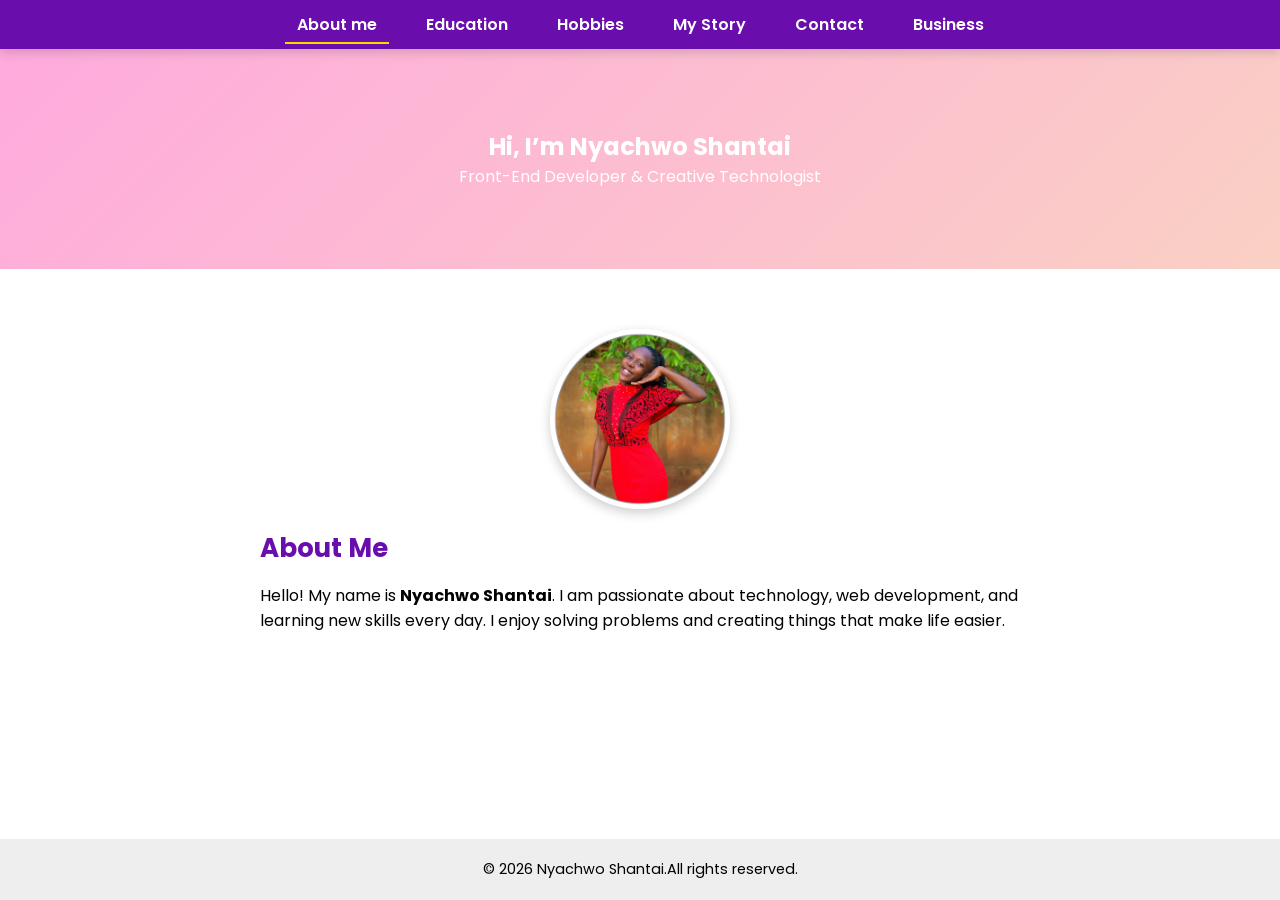
<file: index.html>
<!DOCTYPE html>
<html lang="en">
<head>
  <meta charset="UTF-8">
  <meta name="viewport" content="width=device-width, initial-scale=1.0">
  <title>Nyachwo Shantai`s profile</title>
  <link rel="stylesheet" href="style.css">
  <link href="https://fonts.googleapis.com/css2?family=Poppins:wght@300;400;600;700&display=swap"rel="stylesheet">
  <link rel="stylesheet"href="https://cdnjs.cloudflare.com/ajax/libs/font-awesome/6.4.0/css/all.min.css">
</head>
<body>

<header class="navbar">
  <nav>
    <ul>
      <li><a href="index.html" class="active">About me</a></li>
      <li><a href="education.html">Education</a></li>
      <li><a href="hobbies.html">Hobbies</a></li>
      <li><a href="personal-story.html">My Story</a></li>
      <li><a href="contact.html">Contact</a></li>
      <li><a href="business.html">Business</a></li>
    </ul>
  </nav>
</header>

<section class="hero">
  <h1>Hi, I’m <strong>Nyachwo Shantai</strong></h1>
  <p>Front-End Developer & Creative Technologist</p>
</section>

<section class="content">
  <img src="image.jpeg" alt="Shantai's Photo" class="profile-img">
  <h2>About Me</h2>
  <p>Hello! My name is <strong>Nyachwo Shantai</strong>. I am passionate about technology, web development, and learning new skills every day. I enjoy solving problems and creating things that make life easier.</p>
</section>

<footer>
  &copy 2026 Nyachwo Shantai.All rights reserved.
</footer>
</body>
</html>
</file>
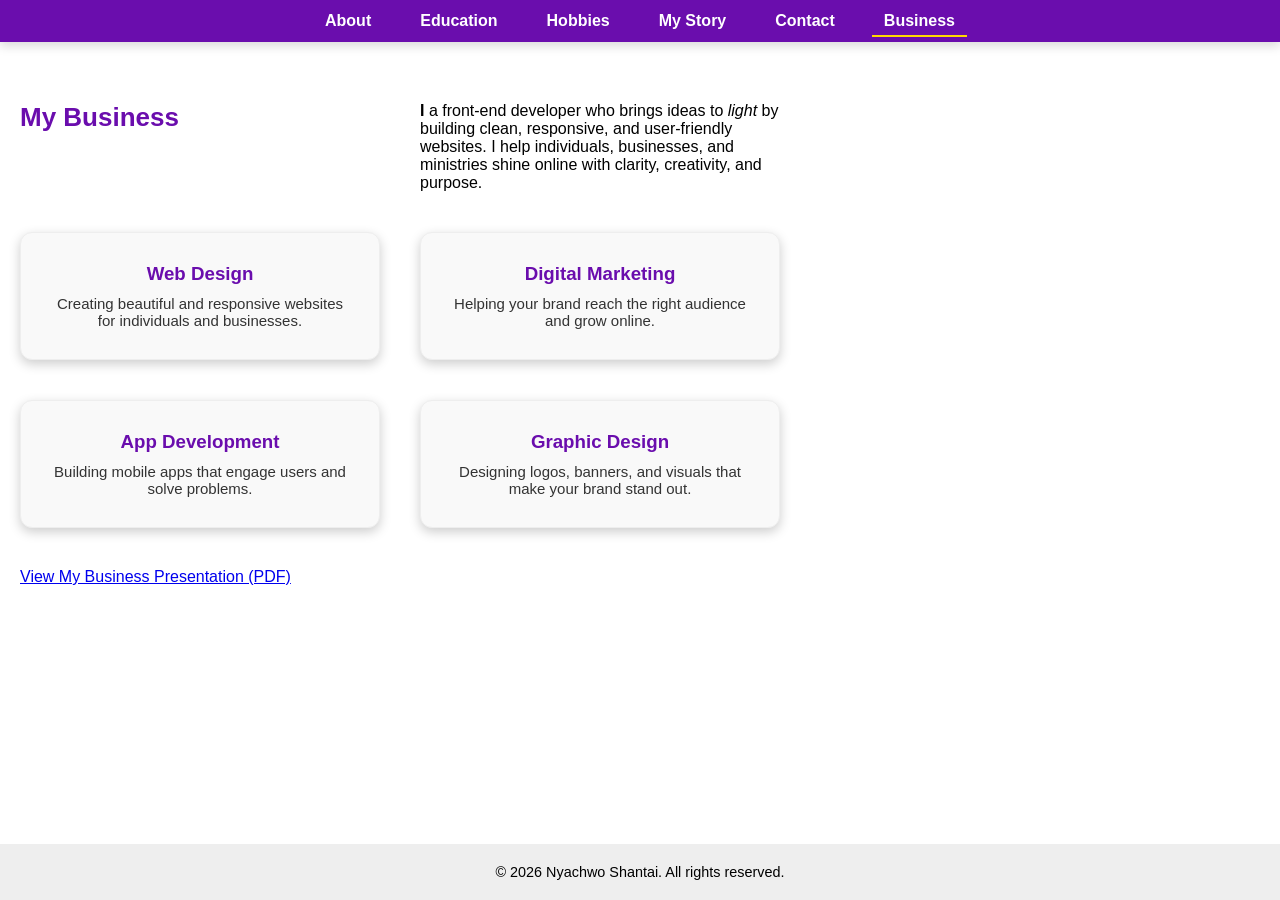
<file: business.html>
<!DOCTYPE html>
<html lang="en">
<head>
  <meta charset="UTF-8">
  <meta name="viewport" content="width=device-width, initial-scale=1.0">
  <title>Nyachwo Shantai`s profile</title>
  <link rel="stylesheet" href="style.css">
</head>
<body>

  <!-- Navbar -->
  <header class="navbar">
    <nav>
      <ul>
        <li><a href="index.html">About</a></li>
        <li><a href="education.html">Education</a></li>
        <li><a href="hobbies.html">Hobbies</a></li>
        <li><a href="personal-story.html">My Story</a></li>
        <li><a href="contact.html">Contact</a></li>
        <li><a href="business.html" class="active">Business</a></li>
  </ul>
    </nav>
  </header>

  <!-- Business Section-->
  <section class="content business">
    <h2>My Business</h2>
    <p>
      <b>I </b> a front-end developer who brings ideas to <i>light</i> by building clean,
      responsive, and user-friendly websites. I help individuals, businesses,
      and ministries shine online with clarity, creativity, and purpose.
    </p>

    <!-- Business Cards -->
    <div class="card">
      <h3>Web Design</h3>
      <p>Creating beautiful and responsive websites for individuals and businesses.</p>
    </div>
    <div class="card">
      <h3>Digital Marketing</h3>
      <p>Helping your brand reach the right audience and grow online.</p>
    </div>
    <div class="card">
      <h3>App Development</h3>
      <p>Building mobile apps that engage users and solve problems.</p>
    </div>
    <div class="card">
      <h3>Graphic Design</h3>
      <p>Designing logos, banners, and visuals that make your brand stand out.</p>
    </div>

    <a href="nyachwo-shantai-briyana.pdf" target="_blank" class="pdf-link">
      View My Business Presentation (PDF)
    </a>
  </section>

  <!-- Footer -->
  <footer>
    &copy; 2026 Nyachwo Shantai. All rights reserved.
  </footer>

</body>
</html>
</file>
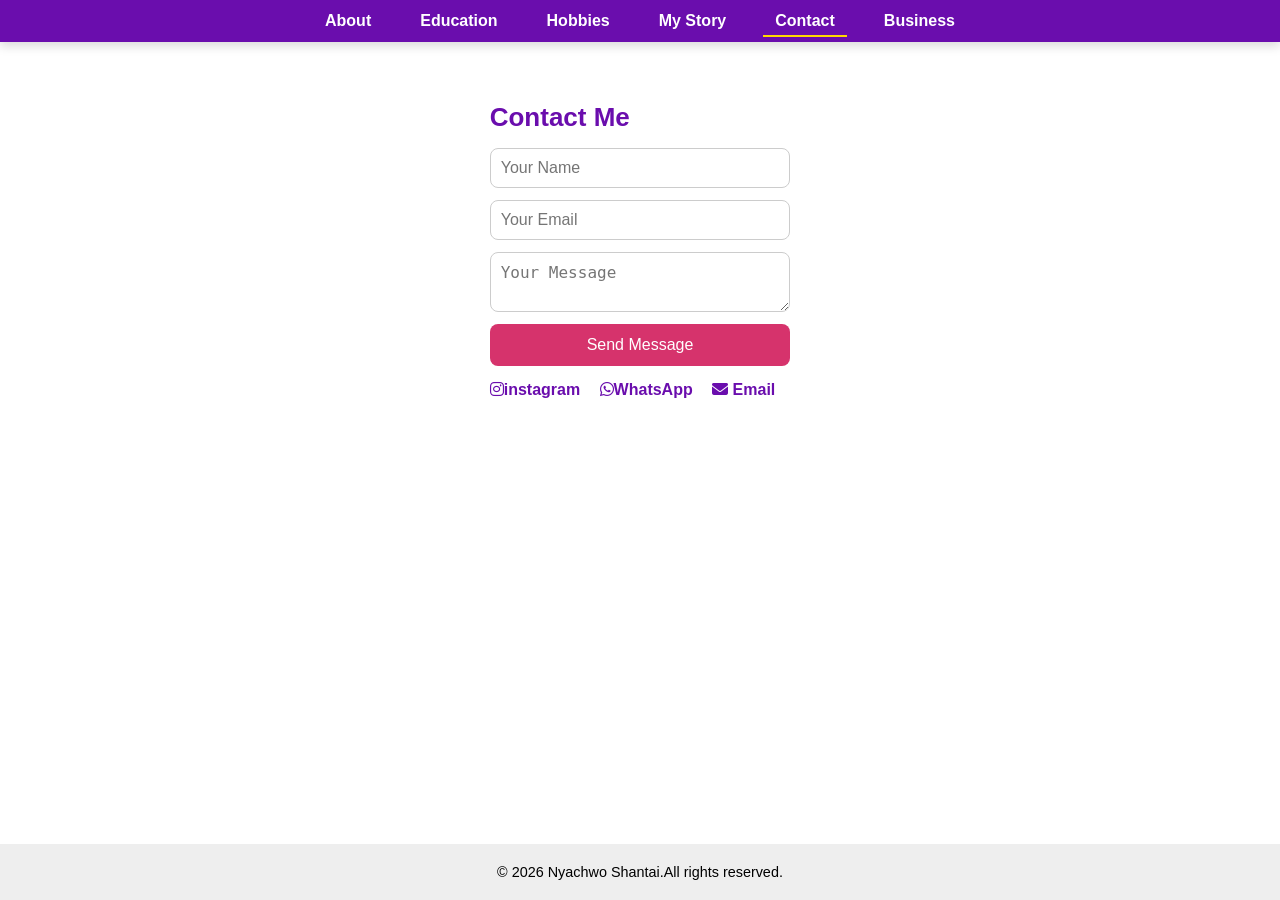
<file: contact.html>
<!DOCTYPE html>
<html lang="en">
<head>
  <meta charset="UTF-8">
  <meta name="viewport" content="width=device-width, initial-scale=1.0">
  <title>Nyachwo Shantai`s profile</title>
  <link rel="stylesheet" href="style.css">
  <link rel="stylesheet"href="https://cdnjs.cloudflare.com/ajax/libs/font-awesome/6.4.0/css/all.min.css">
</head>
<body>

<header class="navbar">
  <nav>
    <ul>
      <li><a href="index.html">About</a></li>
      <li><a href="education.html">Education</a></li>
      <li><a href="hobbies.html">Hobbies</a></li>
      <li><a href="personal-story.html">My Story</a></li>
      <li><a href="contact.html" class="active">Contact</a></li>
      <li><a href="business.html">Business</a></li>
    </ul>
  </nav>
</header>

<section class="content">
  <h2>Contact Me</h2>
  <form>
    <input type="text" placeholder="Your Name">
    <input type="email" placeholder="Your Email">
    <textarea placeholder="Your Message"></textarea>
    <button type="submit">Send Message</button>
  </form>
  <div class="socials">
  <a href="https://www.instagram.com/shantaibriyana6"><i class="fab fa-instagram"></i>instagram</a>
  <a href="https://wa.me/256762524012"><i class="fab fa-whatsapp"></i>WhatsApp</a>
  <a href="mailto:nyachwoshantaibriyana@gmail.com"><i class="fas fa-envelope"></i> Email</a>
</div>
</section>
<footer>
  &copy; 2026 Nyachwo Shantai.All rights reserved.
</footer>

</body>
</html>
</file>
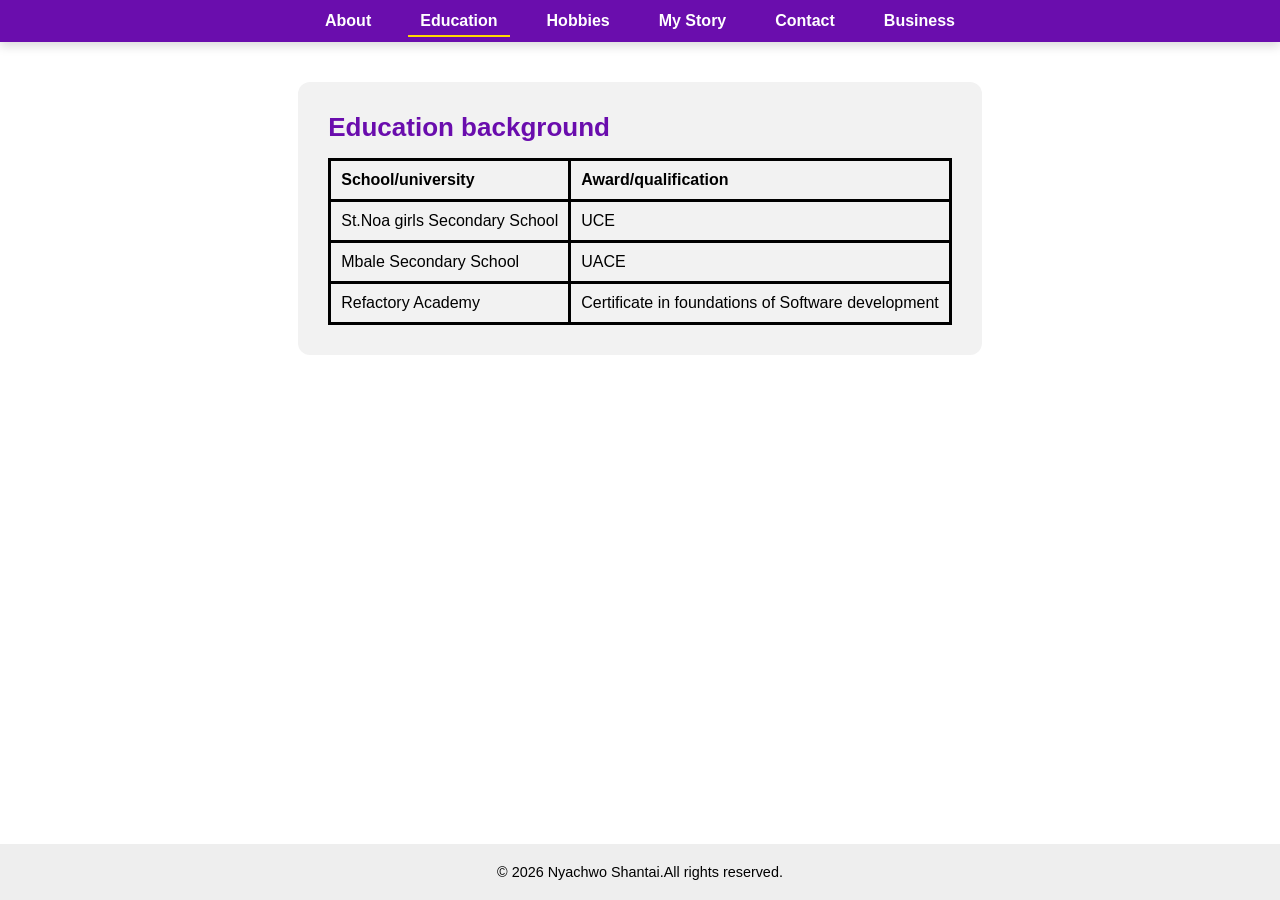
<file: education.html>
<!DOCTYPE html>
<html lang="en">
<head>
  <meta charset="UTF-8">
  <meta name="viewport" content="width=device-width, initial-scale=1.0">
  <title>Nyachwo Shantai`s profile</title>
  <link rel="stylesheet" href="style.css">
</head>
<body>

<header class="navbar">
  <nav>
    <ul>
      <li><a href="index.html">About</a></li>
      <li><a href="education.html" class="active">Education</a></li>
      <li><a href="hobbies.html">Hobbies</a></li>
      <li><a href="personal-story.html">My Story</a></li>
      <li><a href="contact.html">Contact</a></li>
      <li><a href="business.html">Business</a></li>
    </ul>
  </nav>
</header>

<section class="content alt-bg">
    <h2>Education background</h2>
    

  <table boarder="2">
      <tr>
          <th>School/university</th>
          <th>Award/qualification</th>
          
      </tr>
      <tr>
          <td>St.Noa girls Secondary School</td>
          <td>UCE</td>
      </tr>
      <tr>
          <td>Mbale Secondary School</td>
          <td>UACE</td>
          </tr>
          <tr>
            <td>Refactory Academy</td>
            <td>Certificate in foundations of Software development</td>
          </tr>
          </table>
      
  
</section>

<footer>
  &copy; 2026 Nyachwo Shantai.All rights reserved.
</footer>

</body>
</html>
</file>
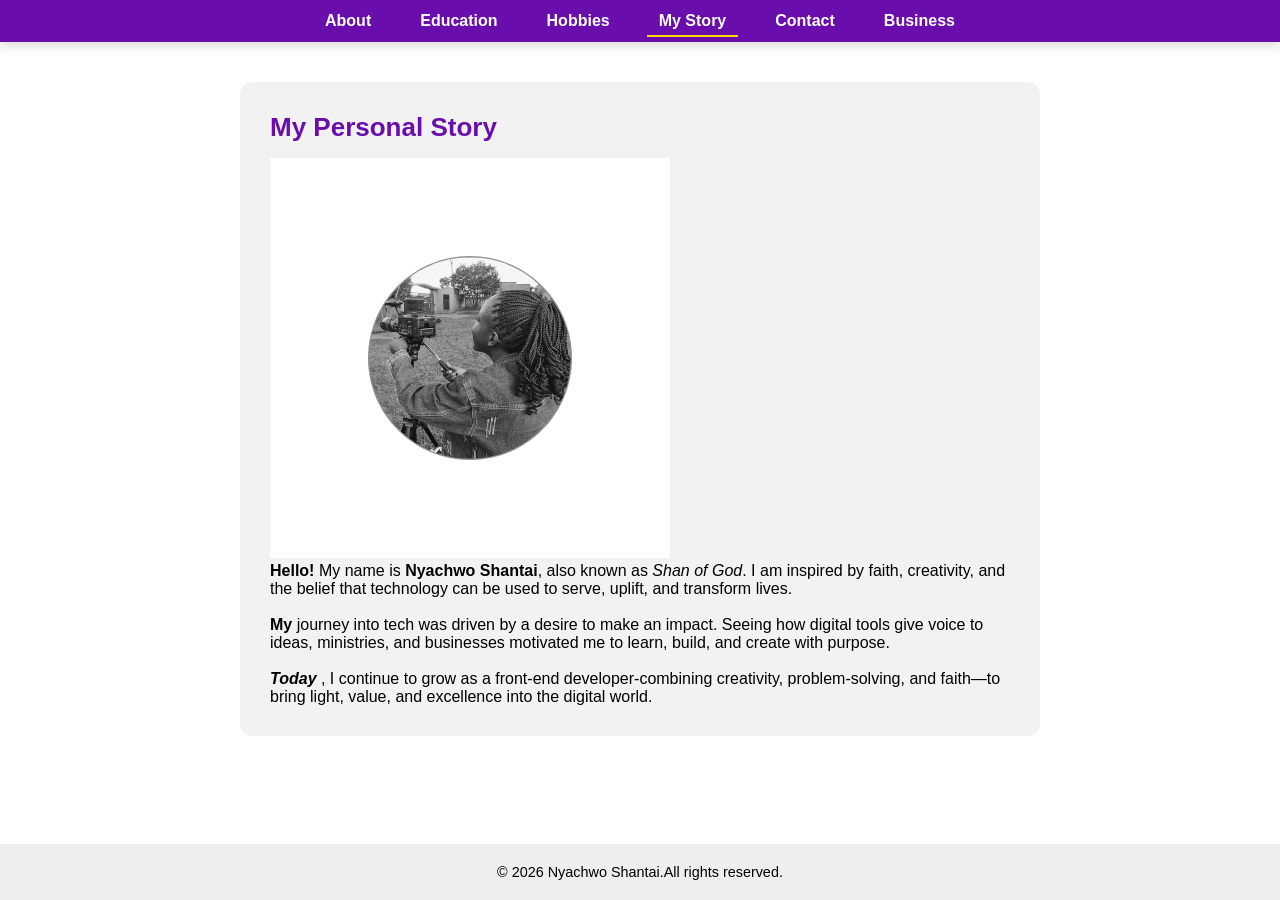
<file: personal-story.html>
<!DOCTYPE html>
<html lang="en">
<head>
  <meta charset="UTF-8">
  <meta name="viewport" content="width=device-width, initial-scale=1.0">
  <title>Nyachwo Shantai`s profile</title>
  <link rel="stylesheet" href="style.css">
  <link rel="stylesheet" href="https://cdnjs.cloudflare.com/ajax/libs/font-awesome/6.4.0/css/all.min.css">
</head>
<body>

<header class="navbar">
  <nav>
    <ul>
      <li><a href="index.html">About</a></li>
      <li><a href="education.html">Education</a></li>
      <li><a href="hobbies.html">Hobbies</a></li>
      <li><a href="personal-story.html" class="active">My Story</a></li>
      <li><a href="contact.html">Contact</a></li>
      <li><a href="business.html">Business</a></li>
    </ul>
  </nav>
</header>

<section class="content alt-bg">
  <h2>My Personal Story</h2>

  <img src="img.png" alt="Shantai learning tech" class="story-img">

  <p>
   <b> Hello!</b> My name is <strong>Nyachwo Shantai</strong>, also known as
    <em>Shan of God</em>. I am inspired by faith, creativity, and the belief
    that technology can be used to serve, uplift, and transform lives.
  </p><br>

  <p>
   <b> My </b>journey into tech was driven by a desire to make an impact. Seeing how
    digital tools give voice to ideas, ministries, and businesses motivated me to learn, build, and create with purpose.
  </p><br>
  <p>
   <b><i> Today </i></b>, I continue to grow as a front-end developer-combining creativity,
    problem-solving, and faith—to bring light, value, and excellence into the
    digital world.
  </p>
</section>
<footer>
  &copy; 2026 Nyachwo Shantai.All rights reserved.
</footer>
</body>
</html>
</file>
<file: style.css>
/* ========================
   1. Reset & Global Styles
======================== */
* {
  margin: 0;
  padding: 0;
  box-sizing: border-box;
}
html{
   height: 100%;
}
body {
  font-family: 'Poppins', sans-serif;
  background: white;
  color: black;
  scroll-behavior: smooth;
   display: flex;
   flex-direction:column;
min-height:100vh;
}

/* Utility classes */
.card {
  border-radius: 12px;
  box-shadow: 0 4px 12px rgba(0,0,0,0.2);
  padding: 20px;
  transition: 0.3s;
}

.card:hover {
  transform: scale(1.05);
}

/* ========================
   2. Navbar
======================== */
.navbar {
  background: #6a0dad;
  padding: 12px 0;
  position: sticky;
  top: 0;
  z-index: 100;
  box-shadow: 0 4px 10px rgba(0,0,0,0.15);
}

.navbar ul {
  list-style: none;
  display: flex;
  justify-content: center;
  gap: 25px;
}
.navbar a {
  text-decoration: none;
  color: white;
  font-weight: 600;
  padding: 8px 12px; /* ensures clickable area is uniform */
  transition: 0.3s; /* smooth hover */
}

.navbar a.active {
  text-decoration: none; /* remove default underline */
  border-bottom: 2px solid #ffd700; /* replaces underline */
  padding-bottom: 6px; /* adjust so border sits close to text */
}

.navbar a:hover {
  color: #ffd700;
}


/* ========================
   3. Hero Section
======================== */
.hero {
  text-align: center;
  padding: 80px 20px;
  background: linear-gradient(135deg, #fadf, #fad0c4);
  color: white;
}

/* ========================
   4. Content Sections
======================== */
.content {
  max-width: 800px;
  margin: 40px auto;
  padding: 20px;
}

.alt-bg {
  background: #f2f2f2;
  border-radius: 12px;
  padding: 30px;
}

.content h2 {
  font-size: 26px;
  margin-bottom: 15px;
  color: #6a0dad;
}

/* ========================
   5. Tables
======================== */
table {
  border-collapse: collapse;
  width: 100%;
}

table, th, td {
  border: 3px solid black;
  padding: 10px;
  text-align: left;
}

/* ========================
   6. Profile Image
======================== */
.profile-img {
  display: block;
  width: 180px;
  border-radius: 50%;
  margin: 0 auto 20px;
  box-shadow: 0 4px 12px rgba(0,0,0,0.2);
  transition: 0.3s;
}

.profile-img:hover {
  transform: scale(1.05);
}

/* ========================
   7. Hobby List
======================== */
.hobby-list {
  list-style: none;
  display: grid;
  grid-template-columns: 1fr 1fr;
  gap: 12px;
}

.hobby-list i {
  color: #d6336c;
  margin-right: 8px;
}

/* ========================
   8. Forms
======================== */
form {
  display: flex;
  flex-direction: column;
  margin-bottom: 15px;
}

form input, form textarea {
  margin-bottom: 12px;
  padding: 10px;
  border: 1px solid #ccc;
  border-radius: 8px;
  font-size: 16px;
}

form button {
  background: #d6336c;
  color: white;
  border: none;
  padding: 12px;
  border-radius: 8px;
  cursor: pointer;
  font-size: 16px;
  transition: 0.3s;
}

form button:hover {
  background: #a0264e;
  transform: scale(1.05);
}

/* ========================
   9. Social Links
======================== */
.socials a {
  margin-right: 15px;
  color: #6a0dad;
  font-weight: 600;
  text-decoration: none;
}

.socials a:hover {
  color: #d6336c;
}

.social-icons i {
  font-size: 28px;
  color: black;
}

/* ========================
   10. Business / Services Section
======================== */
.business {
  display: grid;
  grid-template-columns: repeat(auto-fit, minmax(250px, 1fr));
  gap: 40px;
  margin: 40px 0;
}

.business .card {
  background: #f9f9f9;
  text-align: center;
  padding: 30px;
  border: 1px solid #eee;
}

.business .card h3 {
  color: #6a0dad;
  margin-bottom: 10px;
}

.business .card p {
  color: #333;
  font-size: 15px;
}

/* ========================
   11. Footer
======================== */
footer {
  text-align: center;
  padding: 20px 0;
  font-size: 0.9em;
  background: #eee;
  margin-top: auto;
}
</file>
